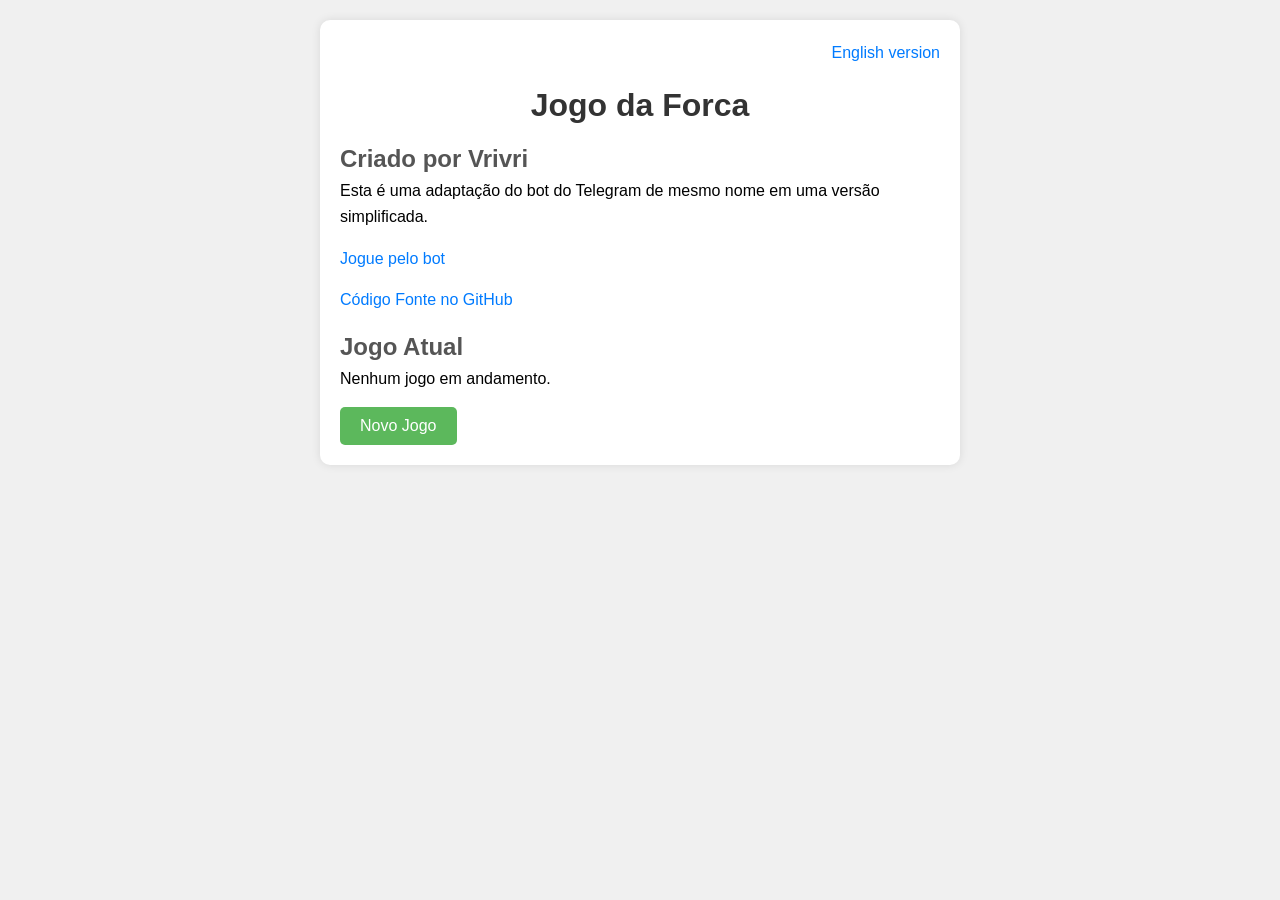
<file: index.html>
<!DOCTYPE html>
<html lang="pt-BR">
<head>
    <meta charset="UTF-8">
    <meta name="viewport" content="width=device-width, initial-scale=1.0">
    <title>Jogo da Forca</title>
    <link rel="icon" href="favicon.svg" type="image/svg+xml">
    <link rel="icon" href="favicon-32.png" type="image/png" sizes="32x32">
    <!-- The game lives in one folder per language. This address keeps opening the Portuguese version. -->
    <meta http-equiv="refresh" content="0; url=pt/">
    <script>location.replace('pt/' + location.search + location.hash);</script>
</head>
<body>
    <p><a href="pt/">Jogo da Forca em português</a></p>
    <p><a href="en/" lang="en">Hangman in English</a></p>
</body>
</html>
</file>
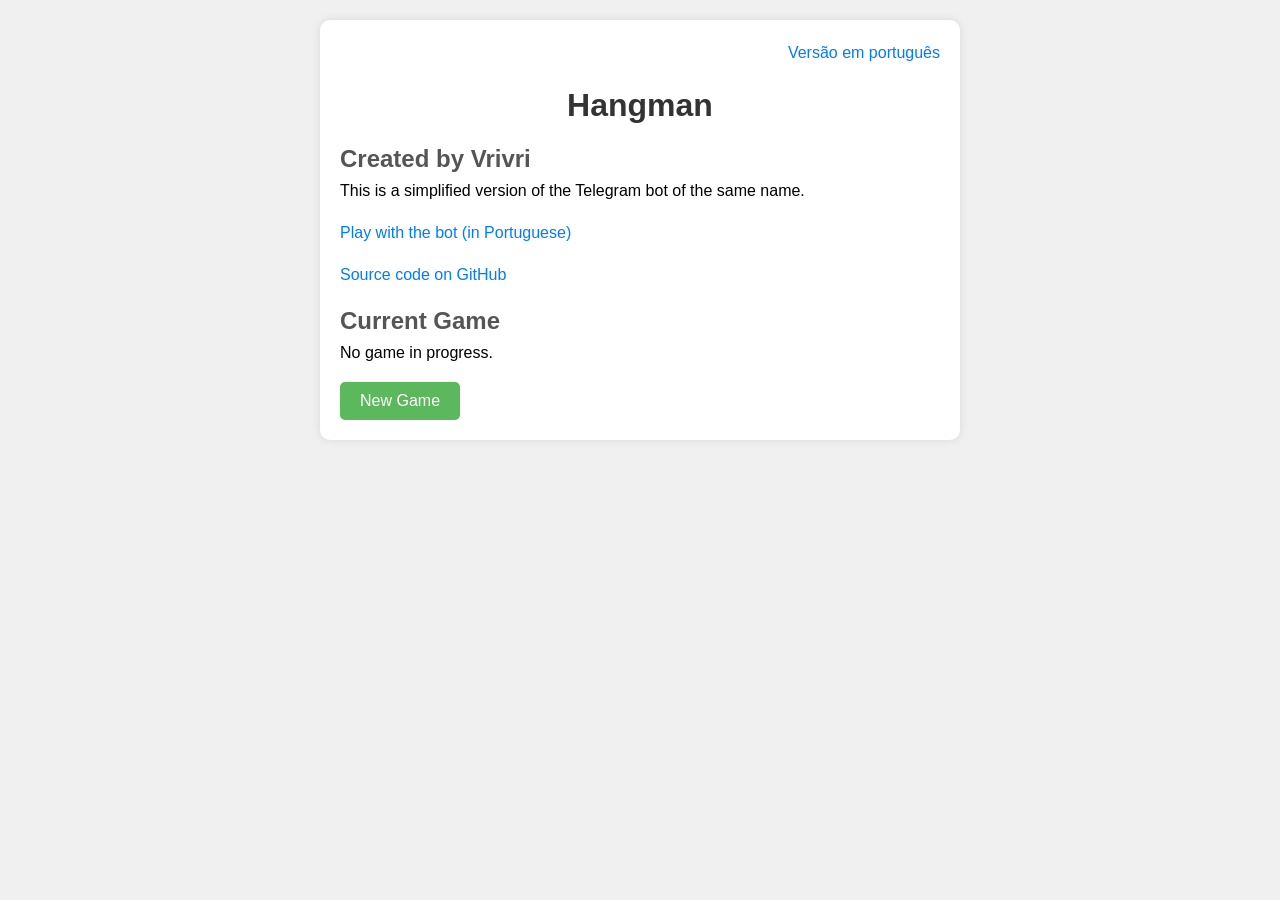
<file: en/index.html>
<!DOCTYPE html>
<html lang="en">
<head>
    <meta charset="UTF-8">
    <meta name="viewport" content="width=device-width, initial-scale=1.0">
    <title>Hangman</title>
    <link rel="alternate" hreflang="pt-BR" href="../pt/">
    <link rel="icon" href="../favicon.svg" type="image/svg+xml">
    <link rel="icon" href="../favicon-32.png" type="image/png" sizes="32x32">
    <link rel="apple-touch-icon" href="../apple-touch-icon.png">
    <link rel="stylesheet" href="../style.css">
</head>
<body>
    <div class="container">
        <p class="language-switch"><a href="../pt/" hreflang="pt-BR" lang="pt-BR">Versão em português</a></p>
        <h1>Hangman</h1>
        <h2>Created by Vrivri</h2>
        <p>This is a simplified version of the Telegram bot of the same name.</p>
        <p><a href="https://t.me/forcavoxbot" target="_blank">Play with the bot (in Portuguese)</a></p>
        <p><a href="https://github.com/vrivrixd/jogodaforca" target="_blank">Source code on GitHub</a></p>

        <h2>Current Game</h2>
        <div id="game-section">
            <div id="game-active" class="hidden">
                <h2>Correct Letters</h2>
                <p id="correct-count">0</p>
                <h2>Wrong Letters</h2>
                <p id="wrong-count">0</p>
                <h2>Current Word</h2>
                <p id="word-display"></p>
                <input type="text" id="letter-input" maxlength="5" placeholder="Type a letter..." aria-label="Type a letter">
                <button id="guess-button">Submit</button>
                <div class="sound-toggle">
                    <input type="checkbox" id="sound-toggle" checked aria-label="Turn sounds on or off">
                </div>
            </div>
        </div>
        <p id="no-game-message">No game in progress.</p>
        <button id="new-game-button">New Game</button>
        <div id="end-message" class="hidden"></div>
        <div id="notification" class="notification hidden" role="alert" aria-live="polite"></div>
    </div>
    <script>
        // Texts used by script.js. {word} and {attempts} are filled in during the game.
        const TEXTS = {
            wordIs: 'The word is: {word}',
            noGameToReveal: 'No game in progress to reveal.',
            invalidLetter: 'Please enter a single valid letter.',
            alreadyTried: 'You already tried that letter.',
            attemptsLeft: 'Attempts left: {attempts}.',
            won: 'Congratulations, you won! The word was {word}.',
            lost: 'You lost! The word was {word}.',
            errorLoadingWords: 'Error loading words.',
            defaultCorrectMessage: 'You guessed a letter!',
            defaultWrongMessage: 'Wrong letter!'
        };
    </script>
    <script src="../script.js"></script>
</body>
</html>
</file>
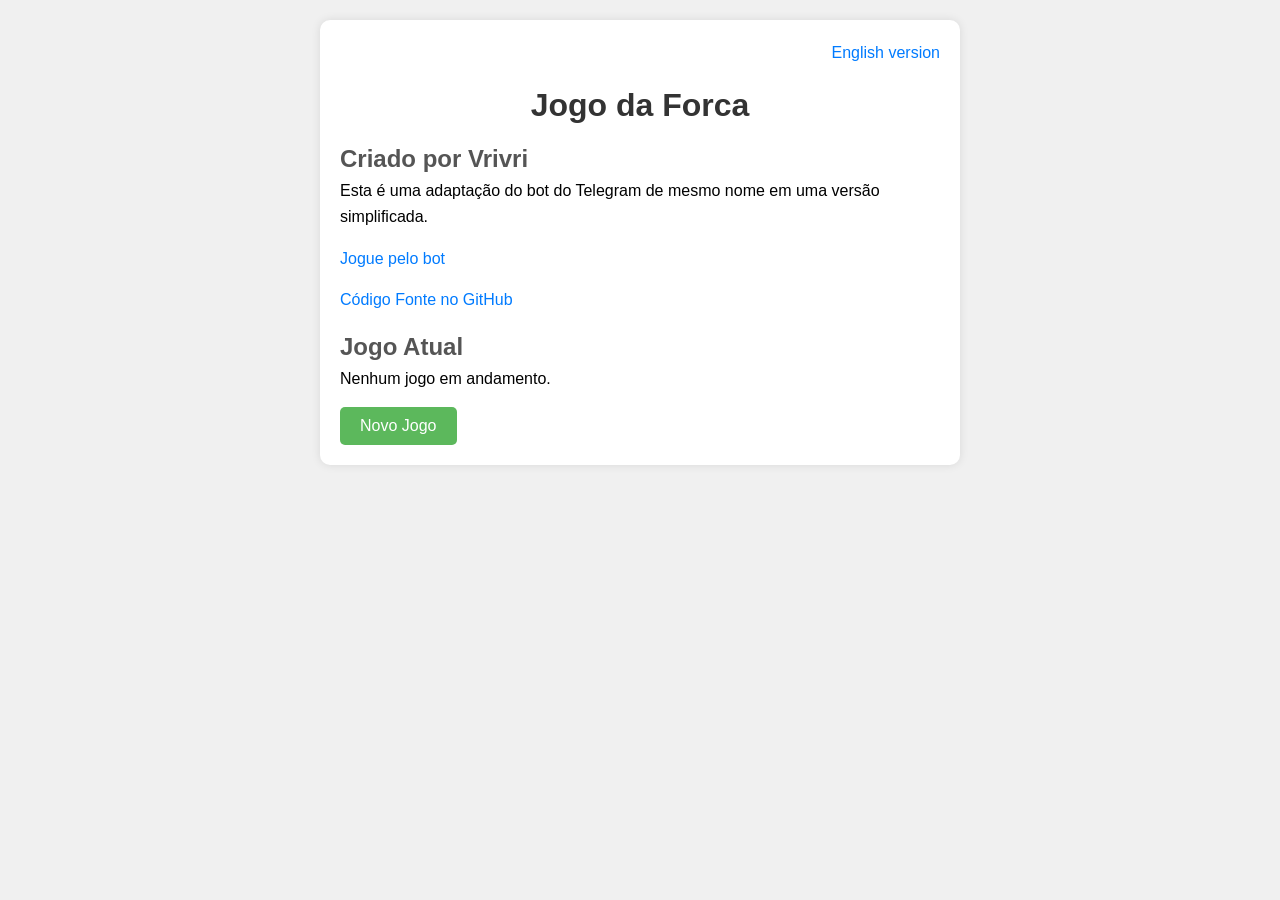
<file: pt/index.html>
<!DOCTYPE html>
<html lang="pt-BR">
<head>
    <meta charset="UTF-8">
    <meta name="viewport" content="width=device-width, initial-scale=1.0">
    <title>Jogo da Forca</title>
    <link rel="alternate" hreflang="en" href="../en/">
    <link rel="icon" href="../favicon.svg" type="image/svg+xml">
    <link rel="icon" href="../favicon-32.png" type="image/png" sizes="32x32">
    <link rel="apple-touch-icon" href="../apple-touch-icon.png">
    <link rel="stylesheet" href="../style.css">
</head>
<body>
    <div class="container">
        <p class="language-switch"><a href="../en/" hreflang="en" lang="en">English version</a></p>
        <h1>Jogo da Forca</h1>
        <h2>Criado por Vrivri</h2>
        <p>Esta é uma adaptação do bot do Telegram de mesmo nome em uma versão simplificada.</p>
        <p><a href="https://t.me/forcavoxbot" target="_blank">Jogue pelo bot</a></p>
        <p><a href="https://github.com/vrivrixd/jogodaforca" target="_blank">Código Fonte no GitHub</a></p>

        <h2>Jogo Atual</h2>
        <div id="game-section">
            <div id="game-active" class="hidden">
                <h2>Número de Acertos</h2>
                <p id="correct-count">0</p>
                <h2>Número de Erros</h2>
                <p id="wrong-count">0</p>
                <h2>Palavra Atual</h2>
                <p id="word-display"></p>
                <input type="text" id="letter-input" maxlength="5" placeholder="Digite uma Letra..." aria-label="Digite uma letra">
                <button id="guess-button">Enviar</button>
                <div class="sound-toggle">
                    <input type="checkbox" id="sound-toggle" checked aria-label="Ativar/desativar sons">
                </div>
            </div>
        </div>
        <p id="no-game-message">Nenhum jogo em andamento.</p>
        <button id="new-game-button">Novo Jogo</button>
        <div id="end-message" class="hidden"></div>
        <div id="notification" class="notification hidden" role="alert" aria-live="polite"></div>
    </div>
    <script>
        // Textos usados pelo script.js. {word} e {attempts} são substituídos durante o jogo.
        const TEXTS = {
            wordIs: 'A palavra é: {word}',
            noGameToReveal: 'Nenhum jogo em andamento para revelar.',
            invalidLetter: 'Por favor, insira uma única letra válida.',
            alreadyTried: 'Você já tentou essa letra.',
            attemptsLeft: 'Tentativas restantes: {attempts}.',
            won: 'Parabéns, você ganhou! A palavra era {word}.',
            lost: 'Você perdeu! A palavra era {word}.',
            errorLoadingWords: 'Erro ao carregar palavras.',
            defaultCorrectMessage: 'Você acertou uma letra!',
            defaultWrongMessage: 'Letra incorreta!'
        };
    </script>
    <script src="../script.js"></script>
</body>
</html>
</file>
<file: style.css>
body {
    font-family: Arial, sans-serif;
    margin: 0;
    padding: 20px;
    background-color: #f0f0f0;
}

.container {
    max-width: 600px;
    margin: 0 auto;
    background-color: white;
    padding: 20px;
    border-radius: 10px;
    box-shadow: 0 0 10px rgba(0, 0, 0, 0.1);
}

.language-switch {
    text-align: right;
}

h1 {
    color: #333;
    text-align: center;
}

h2 {
    color: #555;
    margin-bottom: 5px;
}

p {
    line-height: 1.6;
    margin-top: 0;
}

a {
    color: #007bff;
    text-decoration: none;
}

a:hover {
    text-decoration: underline;
}

#word-display {
    font-size: 1.5em;
    font-family: monospace;
}

.hidden {
    display: none;
}

input[type="text"] {
    padding: 5px;
    font-size: 1em;
    margin: 10px 0;
}

button {
    padding: 10px 20px;
    font-size: 1em;
    background-color: #5cb85c;
    color: white;
    border: none;
    border-radius: 5px;
    cursor: pointer;
}

button:hover {
    background-color: #4cae4c;
}

button:disabled {
    background-color: #ccc;
    cursor: not-allowed;
}

#end-message {
    margin-top: 20px;
    font-size: 1.2em;
    color: #d9534f;
    text-align: center;
}

.notification {
    position: fixed;
    bottom: 20px;
    left: 50%;
    transform: translateX(-50%);
    background-color: rgba(0, 0, 0, 0.8);
    color: white;
    padding: 10px 20px;
    border-radius: 5px;
    font-size: 1em;
    transition: opacity 0.5s ease;
    opacity: 0;
    max-width: 80%;
    text-align: center;
}

.notification.show {
    opacity: 1;
}

.sound-toggle {
    margin-top: 10px;
    text-align: center; /* Center the checkbox */
}
</file>
